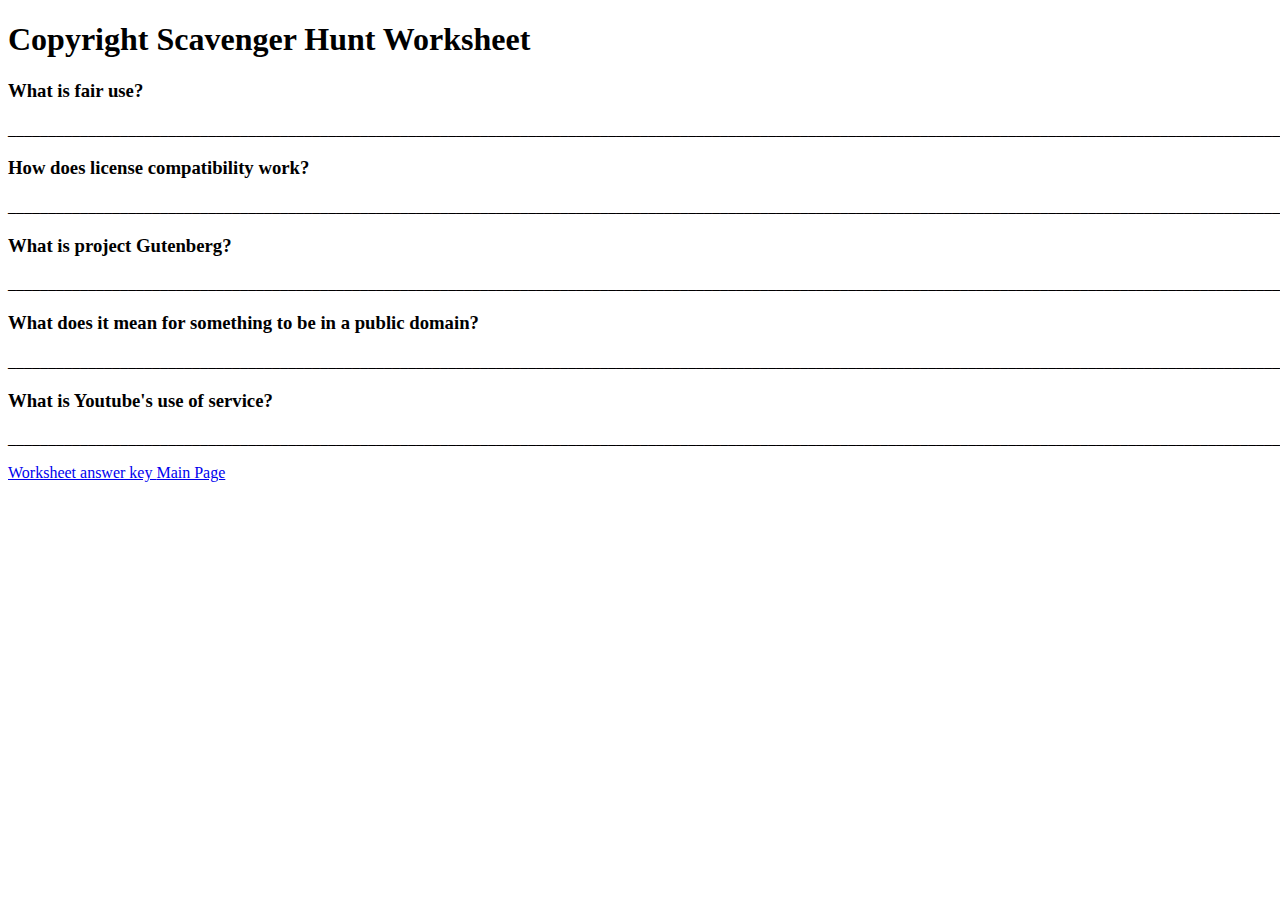
<file: copyrightworksheet.html>
<!doctype html>
<html lang="en">
<head>
<meta charset="UTF-8">
<title> Copyright </title>
</head>
<body>
<h1> Copyright Scavenger Hunt Worksheet </h1>

<h3>  What is fair use? </h3>
<p> [base64] </p>
<h3> How does license compatibility work? </h3>
<p> [base64] </p>
<h3> What is project Gutenberg? </h3>
<p> [base64] </p>
<h3> What does it mean for something to be in a public domain? </h3>
<p> [base64] </p>
<h3> What is Youtube's use of service? </h3>
<p> [base64] </p>
<a href="https://2020spring20.github.io/copyrightworksheetanswerkey.html"> Worksheet answer key </a>
  <a href="https://2020spring20.github.io/copyright.html"> Main Page </a>
</body>
</html>
</file>
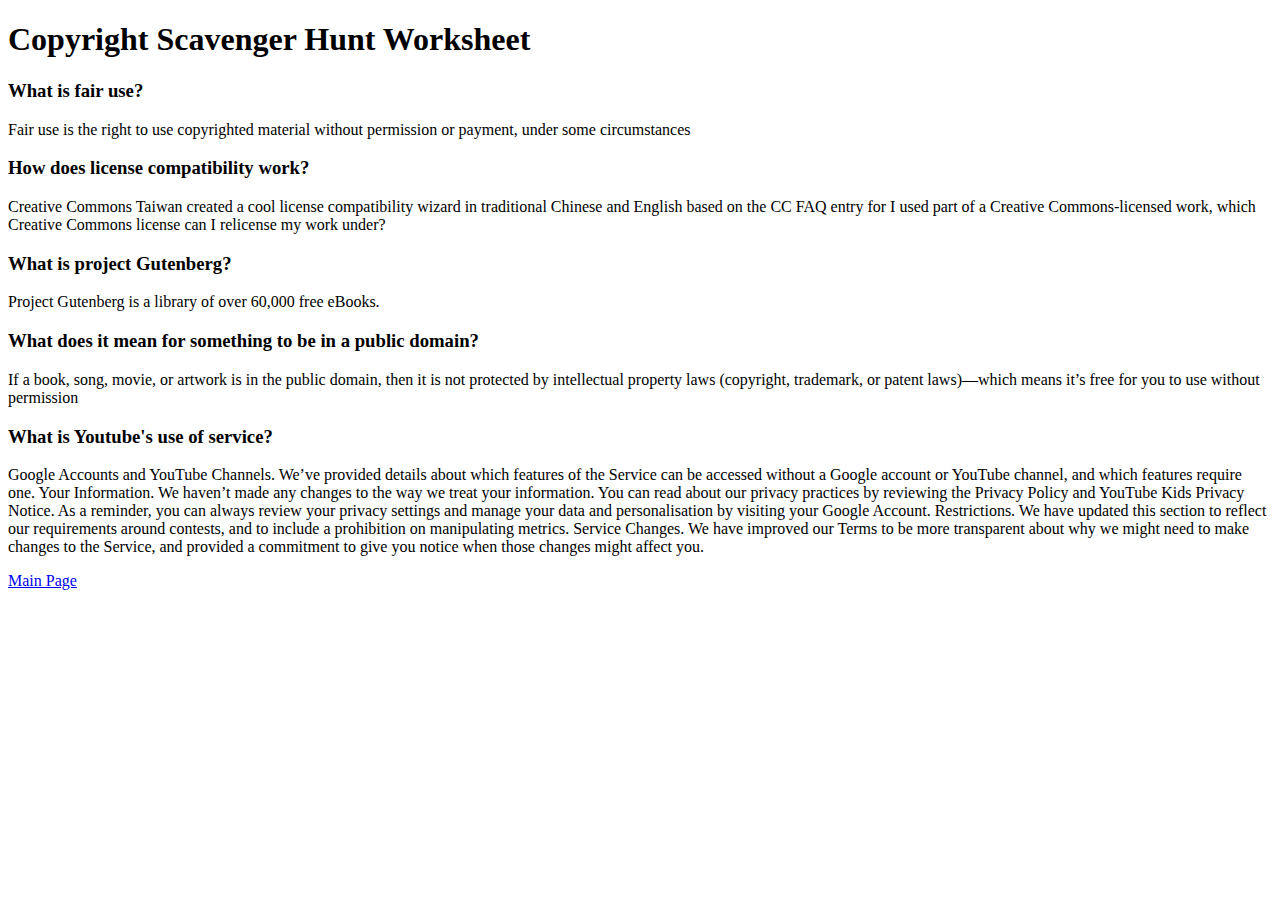
<file: copyrightworksheetanswerkey.html>
<!doctype html>
<html lang="en">
<head>
<meta charset="UTF-8">
<title> Copyright </title>
</head>
<body>
<h1> Copyright Scavenger Hunt Worksheet </h1>

<h3>  What is fair use? </h3>
<p> Fair use is the right to use copyrighted material without permission or payment, under some circumstances </p>
<h3> How does license compatibility work? </h3>
<p> Creative Commons Taiwan created a cool license compatibility wizard in traditional Chinese and English based on the CC FAQ entry for I used part of a Creative Commons-licensed work, which Creative Commons license can I relicense my work under?
 </p>
<h3> What is project Gutenberg? </h3>
<p> Project Gutenberg is a library of over 60,000 free eBooks. </p>
<h3> What does it mean for something to be in a public domain? </h3>
<p>  If a book, song, movie, or artwork is in the public domain, then it is not protected by intellectual property laws (copyright, trademark, or patent laws)—which means it’s free for you to use without permission </p>
<h3> What is Youtube's use of service? </h3>
<p> Google Accounts and YouTube Channels. We’ve provided details about which features of the Service can be accessed without a Google account or YouTube channel, and which features require one.
Your Information. We haven’t made any changes to the way we treat your information. You can read about our privacy practices by reviewing the Privacy Policy and YouTube Kids Privacy Notice. As a reminder, you can always review your privacy settings and manage your data and personalisation by visiting your Google Account.
Restrictions. We have updated this section to reflect our requirements around contests, and to include a prohibition on manipulating metrics.  
Service Changes. We have improved our Terms to be more transparent about why we might need to make changes to the Service, and provided a commitment to give you notice when those changes might affect you.
 </p>
  <a href="https://2020spring20.github.io/copyright.html"> Main Page </a>

</body>
</html>
</file>
